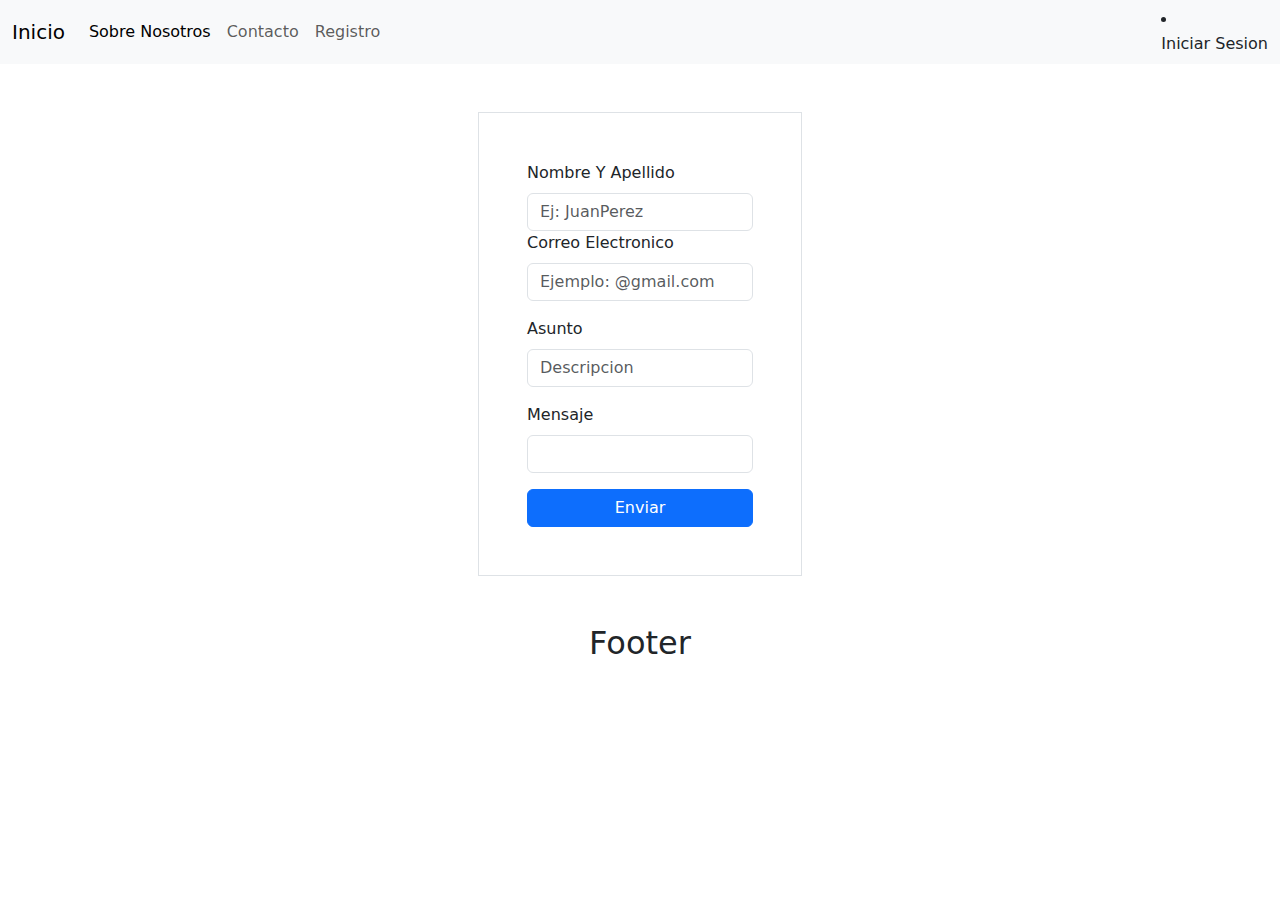
<file: paginas/contacto.html>
<html lang="en">
  <head>
    <meta name="author" content="" />
    <meta name="description" content="" />
    <meta name="keywords" content="" />
    <meta charset="UTF-8" />
    <meta name="viewport" content="width=device-width, initial-scale=1.0" />
    <link rel="shortcut icon" href="favicon.ico" type="image/x-icon" />
    <!-- CDN de bootstrap -->
    <link
      href="https://cdn.jsdelivr.net/npm/bootstrap@5.3.3/dist/css/bootstrap.min.css"
      rel="stylesheet"
      integrity="sha384-QWTKZyjpPEjISv5WaRU9OFeRpok6YctnYmDr5pNlyT2bRjXh0JMhjY6hW+ALEwIH"
      crossorigin="anonymous"
    />
    <!--Hoja  De Estilos Personalizada -->
    <link rel="stylesheet" href="../css/estilos.css" />
    <title>Contacto</title>
  </head>
  <body>
    <header>
      <nav class="navbar navbar-expand-lg bg-body-tertiary">
        <div class="container-fluid">
          <a class="navbar-brand" href="#">Inicio</a>
          <button
            class="navbar-toggler"
            type="button"
            data-bs-toggle="collapse"
            data-bs-target="#navbarSupportedContent"
            aria-controls="navbarSupportedContent"
            aria-expanded="false"
            aria-label="Toggle navigation"
          >
            <span class="navbar-toggler-icon"></span>
          </button>
          <div class="collapse navbar-collapse" id="navbarSupportedContent">
            <ul class="navbar-nav me-auto mb-2 mb-lg-0">
              <li class="nav-item">
                <a
                  class="nav-link active"
                  aria-current="page"
                  href="./paginas/sobre nosotros.html"
                  >Sobre Nosotros</a
                >
              </li>
              <li class="nav-item">
                <a class="nav-link" href="./contacto.html">Contacto</a>
              </li>
              <li class="nav-item">
                <a class="nav-link" href="#">Registro</a>
              </li>
            </ul>
            <li class="nav-item">
              <a class="nav-link" href="#">Iniciar Sesion</a>
            </li>
          </div>
        </div>
      </nav>
    </header>

    <main>
      <section class="d-flex justify-content-center m-5">
        <form class="border border-rounded p-5">
          <div class="mb-3">
            <label for="exampleInputEmail1" class="form-label"
              >Nombre Y Apellido</label
            >
            <input
              type="password"
              class="form-control"
              id="exampleInputEmail1"
              aria-describedby="emailHelp"
              required
              maxlength="15"
              minlength="5"
              placeholder="Ej: JuanPerez"
              pattern=""
            />
            <div class="mb-3">
              <label for="exampleInputPassword1" class="form-label"
                >Correo Electronico</label
              >
              <input
                type="email"
                class="form-control"
                id="exampleInputPassword1"
                required
                maxlength="15"
                minlength="5"
                placeholder="Ejemplo: @gmail.com"
              />
            </div>
            <div class="mb-3">
              <label for="exampleInputPassword1" class="form-label"
                >Asunto</label
              >
              <input
                type="password"
                class="form-control"
                id="exampleInputPassword1"
                required
                maxlength="30"
                minlength="15"
                placeholder="Descripcion"
                pattern=""
              />
            </div>
            <div class="mb-3">
              <label for="exampleInputPassword1" class="form-label"
                >Mensaje</label
              >
              <input
                type="password"
                class="form-control"
                id="exampleInputPassword1"
                required
                maxlength="120"
                minlength="20"
                placeholder=""
                pattern=""
              />
            </div>
          </div>
          <div class="d-flex justify-content-center">
            <button type="submit" class="btn btn-primary w-100">Enviar</button>
          </div>
        </form>
      </section>
    </main>

    <footer>
      <div class="conatiner m-5 d-flex justify-content-center">
        <h2>Footer</h2>
      </div>
    </footer>

    <!-- JS De Bootstrap -->
    <script
      src="https://cdn.jsdelivr.net/npm/bootstrap@5.3.3/dist/js/bootstrap.bundle.min.js"
      integrity="sha384-YvpcrYf0tY3lHB60NNkmXc5s9fDVZLESaAA55NDzOxhy9GkcIdslK1eN7N6jIeHz"
      crossorigin="anonymous"
    ></script>
  </body>
</html>
</file>
<file: css/estilos.css>
* {
  padding: 0px;
  margin: 0px;
}

.carousel-inner {
  height: 600px;
  object-fit: cover;
}

.card img {
  height: 200px;
  object-fit: cover;
}
</file>
